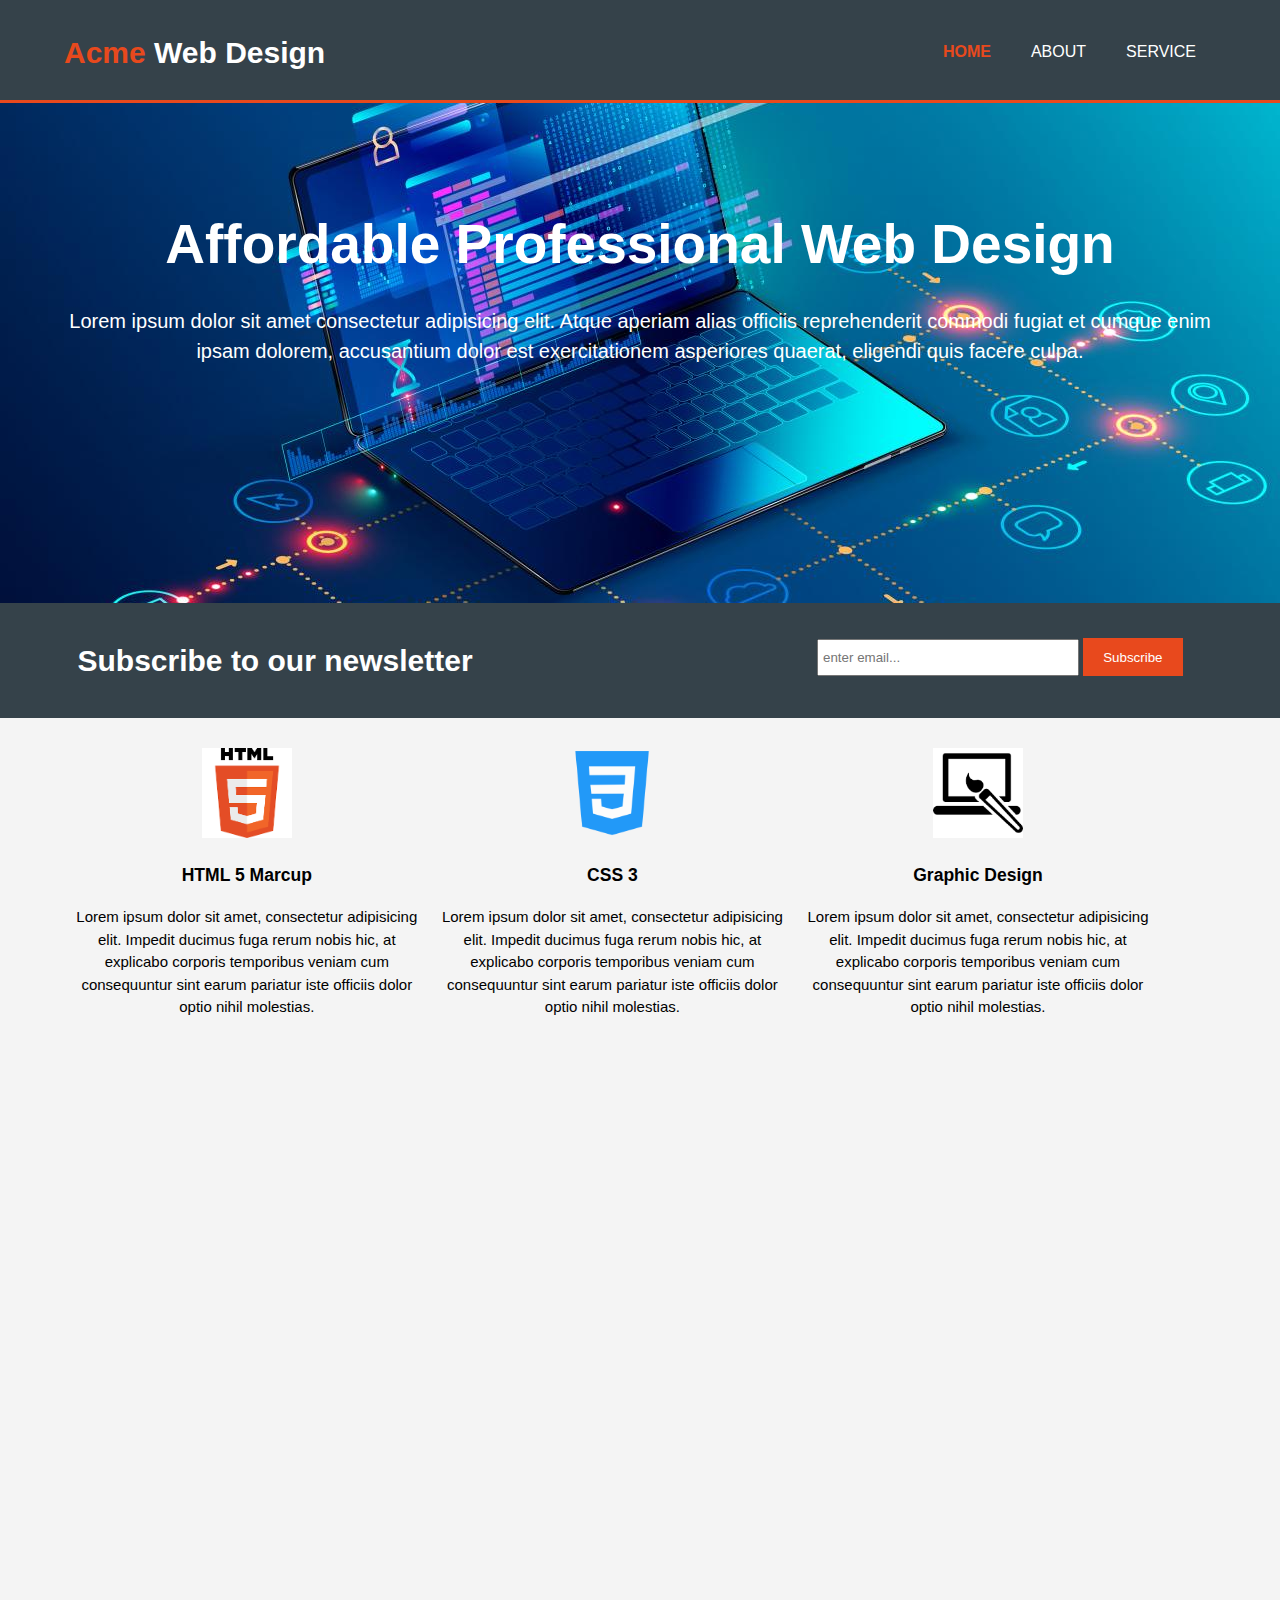
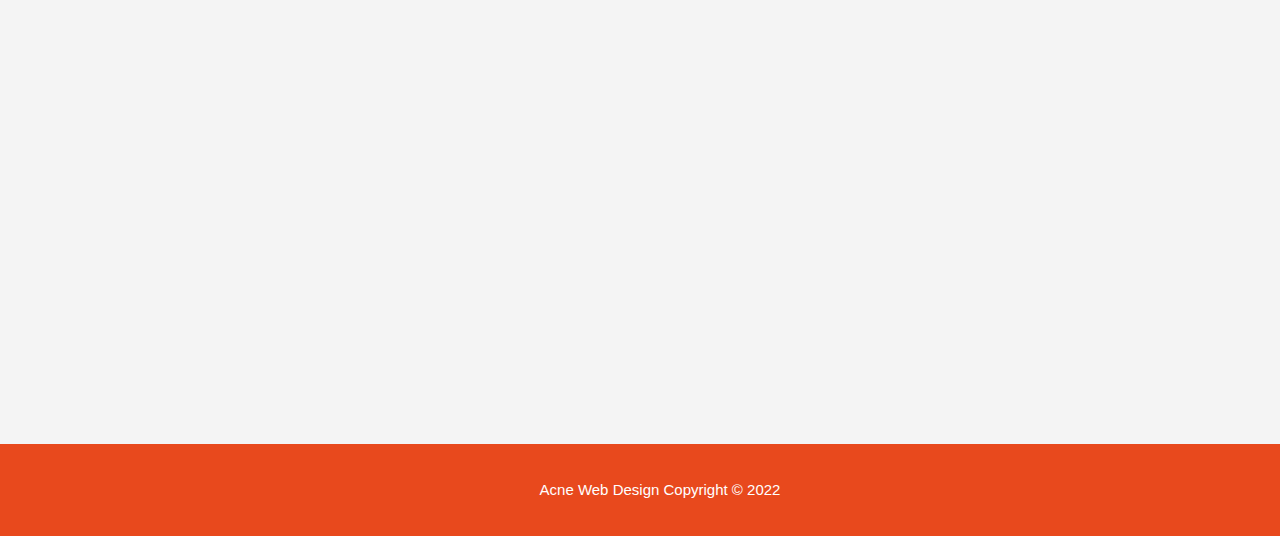
<file: index.html>
<!DOCTYPE html>
<html lang="en">
<head>
    <meta charset="UTF-8">
    <meta http-equiv="X-UA-Compatible" content="IE=edge">
    <meta name="viewport" content="width=device-width, initial-scale=1.0">
    <meta name="description" content="affordable and professionnal web design ">
    <meta name="keywords" content="web design , affordable web design, professional web design">
    <meta name="author" content="by me guiding by brad traversy">
    <title>Acme Web Design | welcome</title>
    <link rel="stylesheet" href="./css/style.css ">
</head>
<body> 
    <header>
        <div class="container">
            <div id="branding">
                <h1><span class="highlight">Acme </span>Web Design</h1>
            </div>
            <nav>
                <ul>
                    <li class="current"><a href="index.html">Home</a></li>
                    <li><a href="about.html">About</a></li>
                    <li><a href="service.html">Service</a></li> 
                </ul>
            </nav>
        </div>
    </header>
    <section id="showcase">
        <div class="container">
            <h1>Affordable Professional Web Design</h1>
            <p>Lorem ipsum dolor sit amet consectetur adipisicing elit. Atque aperiam alias officiis reprehenderit commodi fugiat et cumque enim ipsam dolorem, accusantium dolor est exercitationem asperiores quaerat, eligendi quis facere culpa.</p>
        </div>  
    </section>
    <section id="newsletter">
        <div class="container">
            <h1>Subscribe to our newsletter</h1>
            <form>
                <input type="email" placeholder="enter email...">
                <button type="submit" class="button_1">Subscribe</button>
            </form>
        </div>
    </section>
    <section id="boxes">
        <div class="container">
            <div class="box">
                <img src="./img/HTML logo.png">
                <h3>HTML 5 Marcup</h3>
                <p>Lorem ipsum dolor sit amet, consectetur adipisicing elit. Impedit ducimus fuga rerum nobis hic, at explicabo corporis temporibus veniam cum consequuntur sint earum pariatur iste officiis dolor optio nihil molestias.</p>
            </div>
            <div class="box">
                <img src="./img/CSS logo.png">
                <h3>CSS 3</h3>
                <p>Lorem ipsum dolor sit amet, consectetur adipisicing elit. Impedit ducimus fuga rerum nobis hic, at explicabo corporis temporibus veniam cum consequuntur sint earum pariatur iste officiis dolor optio nihil molestias.</p>
            </div>
            <div class="box">
                <img src="./img/brush logo.png">
                <h3>Graphic Design</h3>
                <p>Lorem ipsum dolor sit amet, consectetur adipisicing elit. Impedit ducimus fuga rerum nobis hic, at explicabo corporis temporibus veniam cum consequuntur sint earum pariatur iste officiis dolor optio nihil molestias.</p>
            </div>
        </div>
    </section>
    <footer>
        <p>Acne Web Design Copyright &copy; 2022</p>
    </footer>
</body>
</html>
</file>
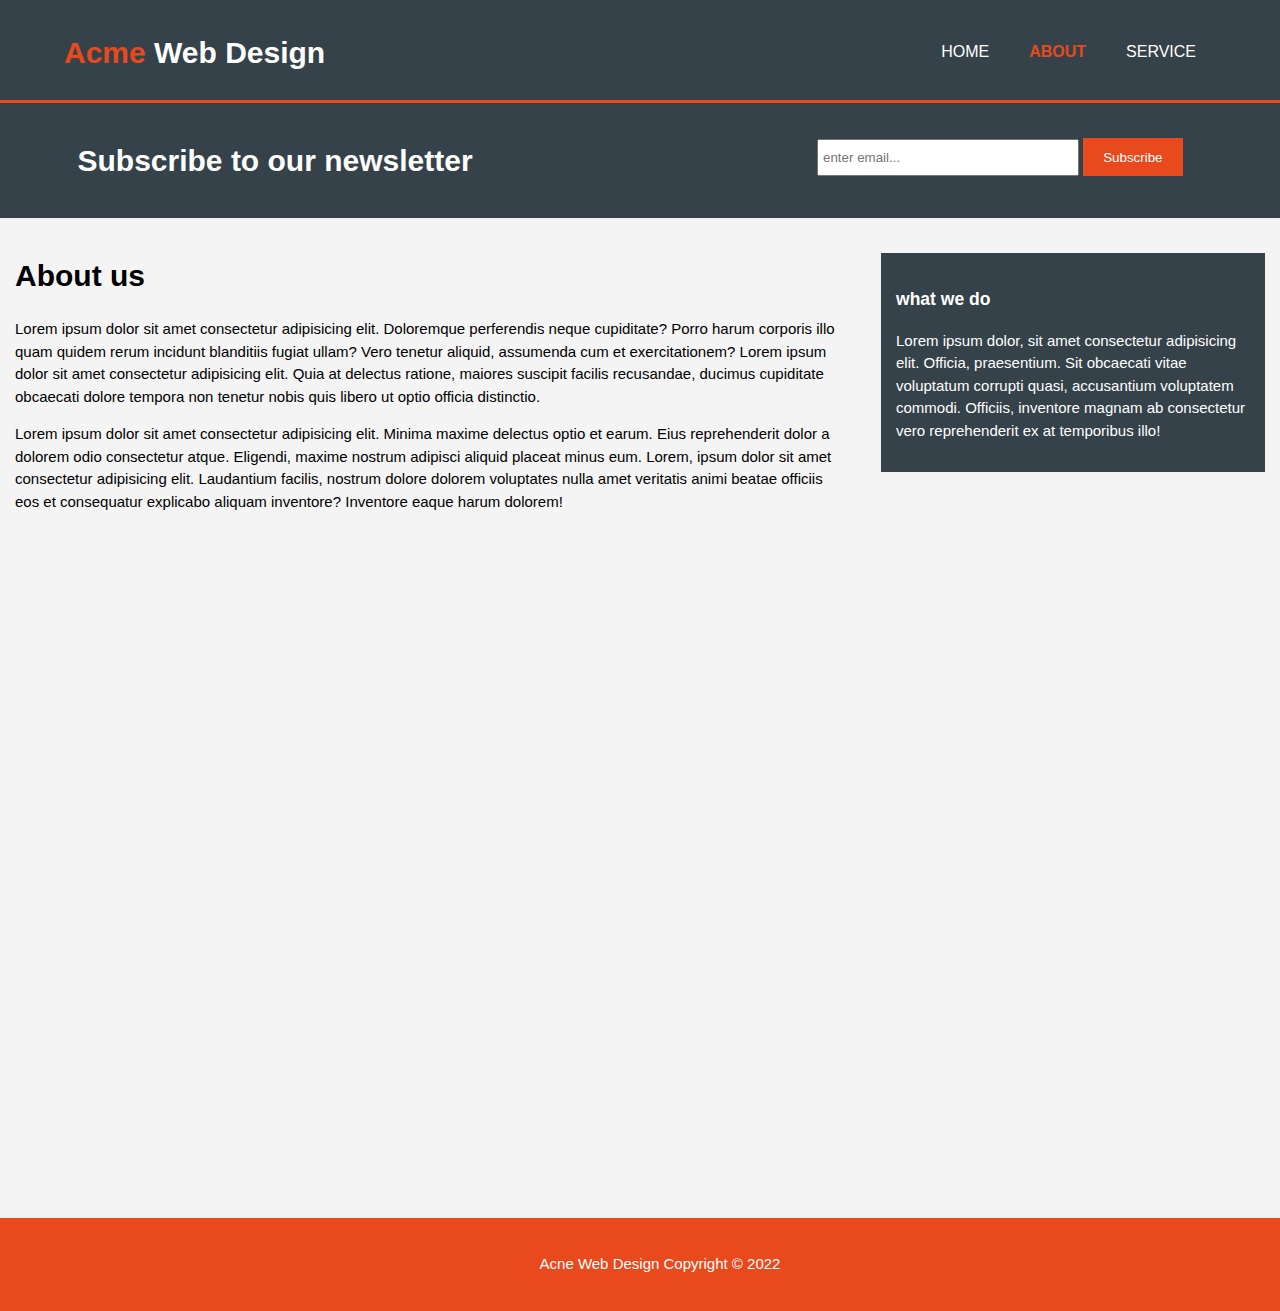
<file: about.html>
<!DOCTYPE html>
<html lang="en">
<head>
    <meta charset="UTF-8">
    <meta http-equiv="X-UA-Compatible" content="IE=edge">
    <meta name="viewport" content="width=device-width, initial-scale=1.0">
    <meta name="description" content="affordable and professionnal web design ">
    <meta name="keywords" content="web design , affordable web design, professional web design">
    <meta name="author" content="by me guiding by brad traversy">
    <title>Acme Web Design | About </title>
    <link rel="stylesheet" href="./css/style.css ">
</head>
<body> 
    <header>
        <div class="container">
            <div id="branding">
                <h1><span class="highlight">Acme </span>Web Design</h1>
            </div>
            <nav>
                <ul>
                    <li><a href="index.html">Home</a></li>
                    <li class="current"><a href="about.html">About</a></li>
                    <li><a href="service.html">Service</a></li> 
                </ul>
            </nav>
        </div>
    </header>

    <section id="newsletter">
        <div class="container">
            <h1>Subscribe to our newsletter</h1>
            <form>
                <input type="email" placeholder="enter email...">
                <button type="submit" class="button_1">Subscribe</button>
            </form>
        </div>
    </section>
    <section id="main">
        <article id="main-col">
            <h1 class="page_title">About us</h1>
            <p>Lorem ipsum dolor sit amet consectetur adipisicing elit. Doloremque perferendis neque cupiditate? Porro harum corporis illo quam quidem rerum incidunt blanditiis fugiat ullam? Vero tenetur aliquid, assumenda cum et exercitationem?
                Lorem ipsum dolor sit amet consectetur adipisicing elit. Quia at delectus ratione, maiores suscipit facilis recusandae, ducimus cupiditate obcaecati dolore tempora non tenetur nobis quis libero ut optio officia distinctio.
            </p>
            <p>Lorem ipsum dolor sit amet consectetur adipisicing elit. Minima maxime delectus optio et earum. Eius reprehenderit dolor a dolorem odio consectetur atque. Eligendi, maxime nostrum adipisci aliquid placeat minus eum.
                Lorem, ipsum dolor sit amet consectetur adipisicing elit. Laudantium facilis, nostrum dolore dolorem voluptates nulla amet veritatis animi beatae officiis eos et consequatur explicabo aliquam inventore? Inventore eaque harum dolorem!
            </p>
        </article>
        <aside id="sidebar">
            <div class="dark">
            <h3>what we do</h3>
            <p>Lorem ipsum dolor, sit amet consectetur adipisicing elit. Officia, praesentium. Sit obcaecati vitae voluptatum corrupti quasi, accusantium voluptatem commodi. Officiis, inventore magnam ab consectetur vero reprehenderit ex at temporibus illo! </p>
        </div>
        </aside>
    </section>
    <footer>
        <p>Acne Web Design Copyright &copy; 2022</p>
    </footer>
</body>
</html>
</file>
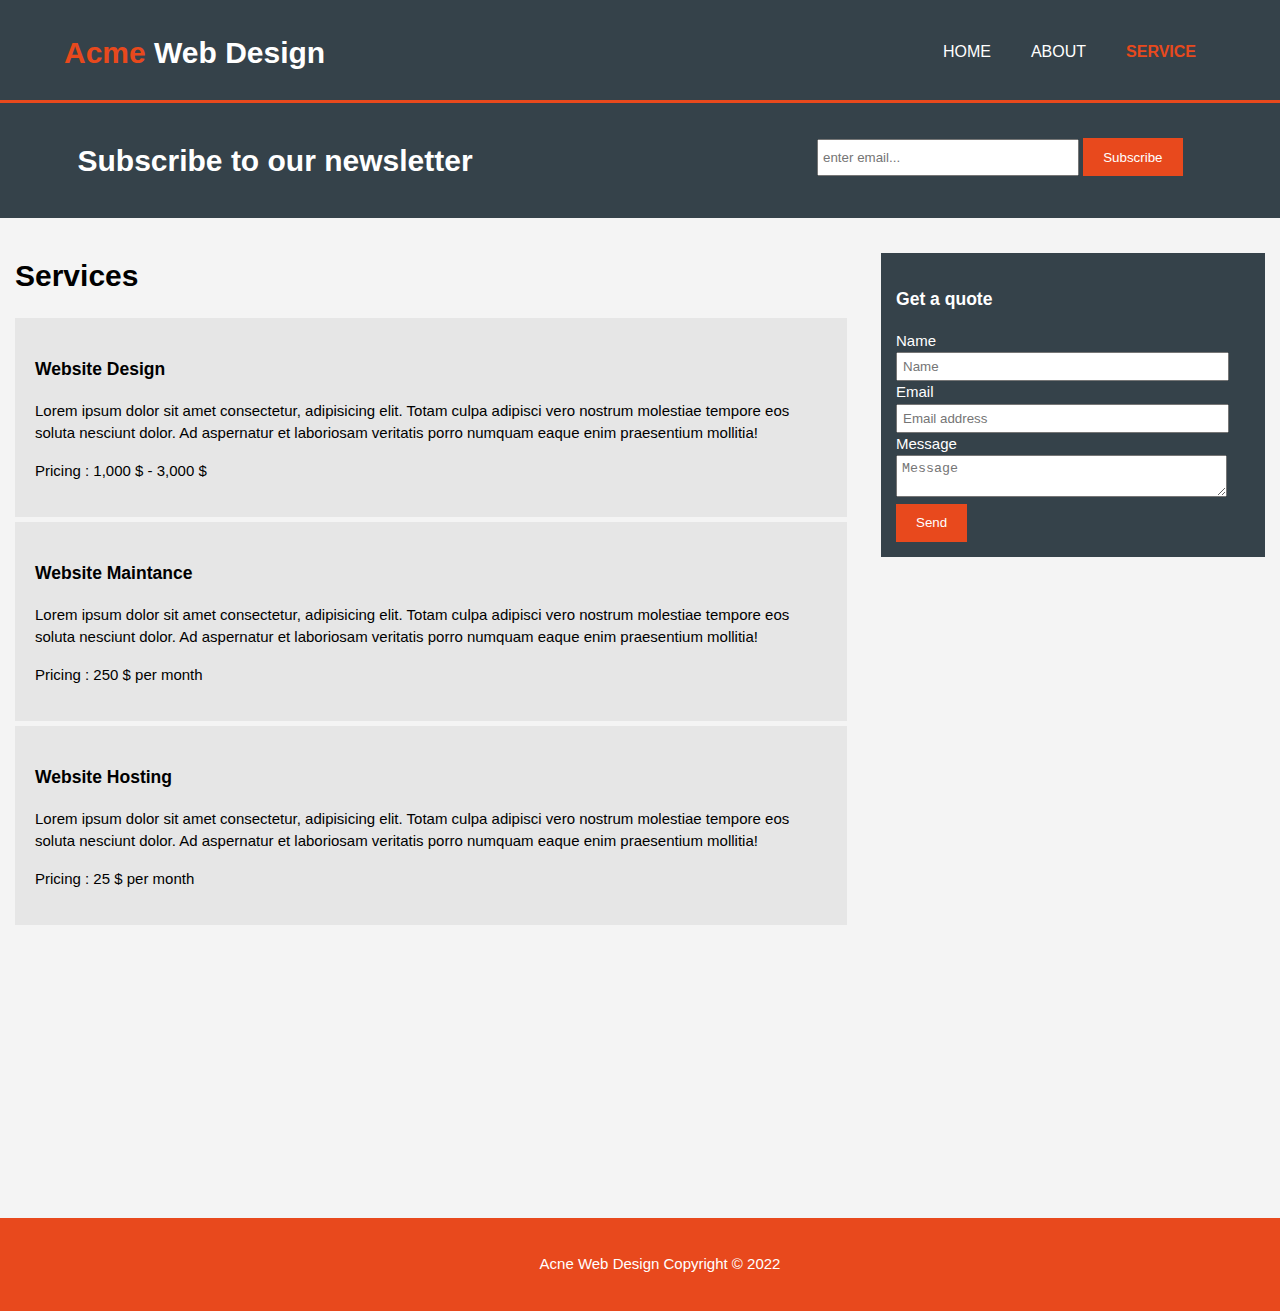
<file: service.html>
<!DOCTYPE html>
<html lang="en">
<head>
    <meta charset="UTF-8">
    <meta http-equiv="X-UA-Compatible" content="IE=edge">
    <meta name="viewport" content="width=device-width, initial-scale=1.0">
    <meta name="description" content="affordable and professionnal web design ">
    <meta name="keywords" content="web design , affordable web design, professional web design">
    <meta name="author" content="by me guiding by brad traversy">
    <title>Acme Web Design | Services </title>
    <link rel="stylesheet" href="./css/style.css ">
</head>
<body> 
    <header>
        <div class="container">
            <div id="branding">
                <h1><span class="highlight">Acme </span>Web Design</h1>
            </div>
            <nav>
                <ul>
                    <li><a href="index.html">Home</a></li>
                    <li><a href="about.html">About</a></li>
                    <li class="current"><a href="services.html">Service</a></li> 
                </ul>
            </nav>
        </div>
    </header>

    <section id="newsletter">
        <div class="container">
            <h1>Subscribe to our newsletter</h1>
            <form>
                <input type="email" placeholder="enter email...">
                <button type="submit" class="button_1">Subscribe</button>
            </form>
        </div>
    </section>
    <section id="main">
        <article id="main-col">
            <h1 class="page_title">Services</h1>
            <ul id="services">
                <li>
                    <h3>Website Design</h3>
                    <p>Lorem ipsum dolor sit amet consectetur, adipisicing elit. Totam culpa adipisci vero nostrum molestiae tempore eos soluta nesciunt dolor. Ad aspernatur et laboriosam veritatis porro numquam eaque enim praesentium mollitia!</p>
                    <p>Pricing : 1,000 $ - 3,000 $</p>            
                </li>
                <li>
                    <h3>Website Maintance</h3>
                    <p>Lorem ipsum dolor sit amet consectetur, adipisicing elit. Totam culpa adipisci vero nostrum molestiae tempore eos soluta nesciunt dolor. Ad aspernatur et laboriosam veritatis porro numquam eaque enim praesentium mollitia!</p>
                    <p>Pricing : 250 $ per month</p>            
                </li>
                <li>
                    <h3>Website Hosting</h3>
                    <p>Lorem ipsum dolor sit amet consectetur, adipisicing elit. Totam culpa adipisci vero nostrum molestiae tempore eos soluta nesciunt dolor. Ad aspernatur et laboriosam veritatis porro numquam eaque enim praesentium mollitia!</p>
                    <p>Pricing : 25 $ per month</p>            
                </li>
            </ul>
            
        </article>
        <aside id="sidebar">
            <div class="dark">
            <h3>Get a quote</h3>
            <form class="quote">
                <div>
                    <label>Name</label>
                    <input type="text" placeholder="Name">
                </div>
                <div>
                    <label>Email</label>
                    <input type="email" placeholder="Email address">
                </div>
                <div>
                    <label>Message</label>
                    <textarea placeholder="Message"></textarea>
                </div>
                <button class="button_1" type="submit">Send</button>
            </form>
            </div>
        </aside>
    </section>
    <footer>
        <p>Acne Web Design Copyright &copy; 2022</p>
    </footer>
</body>
</html>
</file>
<file: css/style.css>
body{
    font: 15px /1.5 Arial, Helvetica, sans-serif;
    padding: 0;
    margin: 0;
    background-color: #f4f4f4;
}
/* Global */
.container{
    width: 90%;
    margin: auto;
    overflow: hidden;
}
ul {
    margin: 0;
    padding: 0;
}
.button_1{
    height: 38px;
    background: #e8491d;
    border: none;
    padding-left: 20px;
    padding-right: 20px;
    color: white;
}

.dark{
    padding: 15px;
    background-color: #35424a;
    color: white;
    margin-top: 10px;
    margin-bottom: 10px;
}

/* header */
header{
    background: #35424a;
    color: white;
    padding-top: 30px;
    min-height: 70px;
    border-bottom: #e8491d 3px solid;
}
header a{
    color: white;
    text-decoration: none;
    text-transform: uppercase;
    font-size: 16px;
}

header li{
    float: left;
    display: inline;
    padding: 0 20px 0 20px;
}
header #branding{
    float: left;
}
header #branding h1{
    margin: 0;
}
header nav{
    float: right;
    margin-top: 10px;
}
header .highlight, header .current a{
    color: #e8491d;
    font-weight: bold;
}
header a:hover{
    color: #cccccc;
    font-weight: bold;
}

/* showcase */

#showcase{
    min-height: 500px;
    background: url('../img/showcase.jpg') no-repeat 0 -100px;
    text-align: center;
    color: white;
}
#showcase h1 {
     margin-top: 100px;
     font-size: 55px;
     margin-bottom: 10px;
}
#showcase p{
    font-size: 20px;
}

/* newsletter */

#newsletter {
    padding: 15px;
    color: white;
    background: #35424a;
}
#newsletter h1{
    float: left;
}
#newsletter form{
    float: right;
    margin: 20px;;
}
#newsletter input[type="email"]{
    padding: 4px;
    height: 25px;
    width: 250px;
}

/* boxes */

#boxes{
    margin-top: 20px;
}
#boxes .box{
    text-align: center;
    float: left;
    width: 30%;
    padding: 10px;
}
#boxes .box img{
    width: 90px;
}

/* sidebar */

aside#sidebar{
    float: right;
    width: 30%;
    margin-top: 10px;
    padding: 15px;
      
}

/* main-col */

article#main-col{
    float: left;
    width: 65%;
    padding: 15px;
}

/* services */
ul#services li{
    list-style: none;
    padding: 20px;
    border: #cccccc;
    margin-bottom: 5px;
    background-color: #e6e6e6;

}

 aside#sidebar .quote input, aside#sidebar .quote textarea{
    width: 90%;
    padding: 5px;
 }


footer{ 
    bottom: 0;
    padding: 20px;
    margin-top: 1000px;
    width: 100%;
    color: white;
    background-color: #e8491d;
    text-align: center;
}

/* media queries */
@media (max-width :760px) {
    header #branding,
    header nav,
    header nav li,
    #newsletter h1,
    #newsletter form,
    #boxes .box,
    article#main-col ,
    aside#sidebar{
        float: none;
        text-align: center;
        width: 100%;
    }
    header
    {
        padding-bottom: 20px;
    }

    #showcase h1{
        margin-top: 40px;
    }

    #newsletter button, .quote .button_1{
        display: block;
        width: 100%;
    }

    #newsletter form input[type="email"]{
        width: 100%;
        margin-bottom: 5px;
    }


}
</file>
